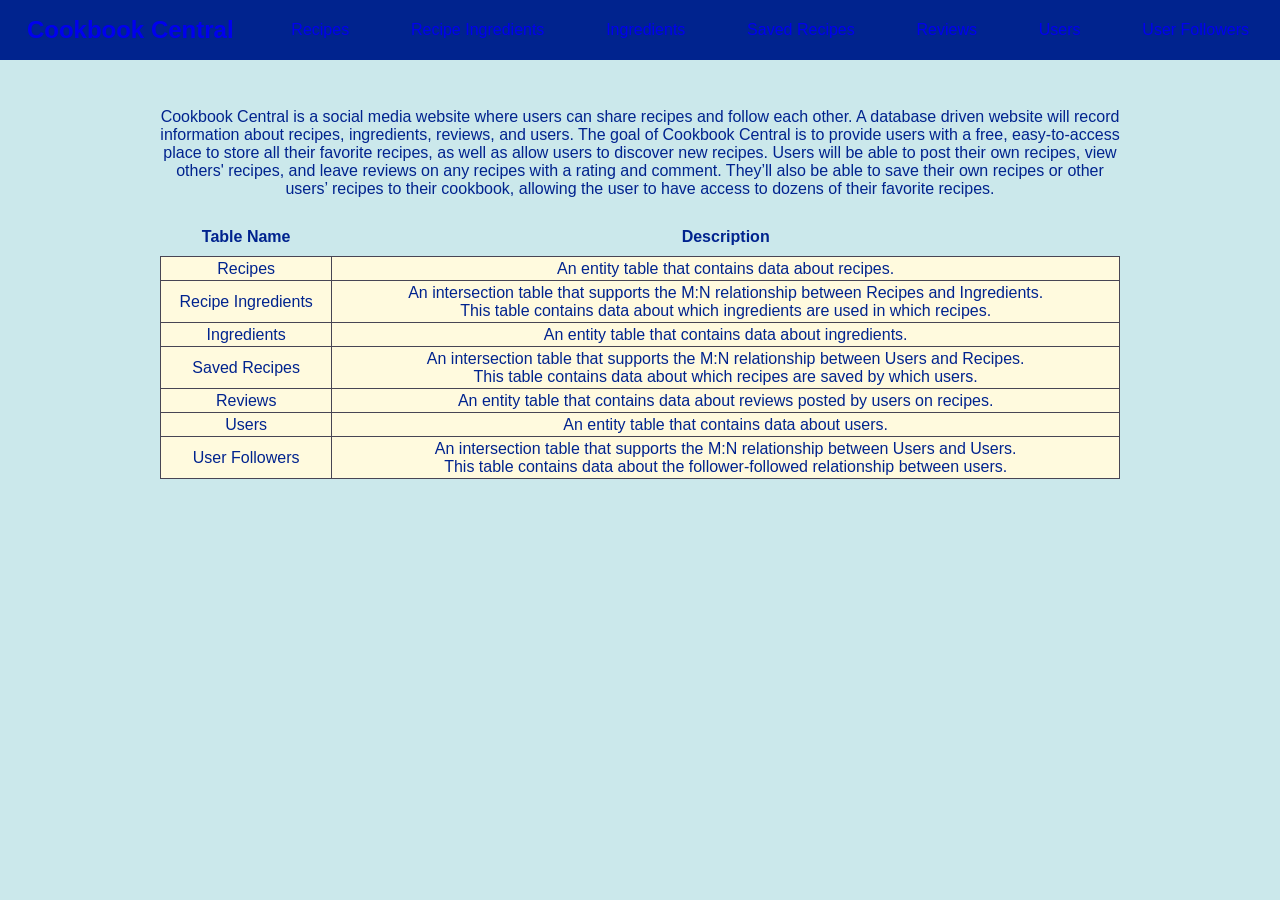
<file: index.html>
<!DOCTYPE html>
<html lang="en">
<head>
    <meta charset="UTF-8">
    <meta name="viewport" content="width=device-width, initial-scale=1.0">
    <link rel="stylesheet" href="../static/css/main.css">
    <title>Home</title>
</head>
<body>
    <nav class="navbar">
        <ui class="horizontal">
            <li class="navTitle"><a href='/'>Cookbook Central</a></li>
            <li class="navElement"><a href='/recipes'>Recipes</a></li>
            <li class="navElement"><a href='/recipeIngredients'>Recipe Ingredients</a></li>
            <li class="navElement"><a href='/ingredients'>Ingredients</a></li>
            <li class="navElement"><a href='/savedRecipes'>Saved Recipes</a></li>
            <li class="navElement"><a href='/reviews'>Reviews</a></li>
            <li class="navElement"><a href='/users'>Users</a></li>
            <li class="navElement"><a href='/userFollowers'>User Followers</a></li>
        </ui>
    </nav>
    <h1>Home</h1>
    <p class="intro">
        Cookbook Central is a social media website where users can share recipes and follow each other. A database driven website will
        record information about recipes, ingredients, reviews, and users. The goal of Cookbook Central is to provide users with a free,
        easy-to-access place to store all their favorite recipes, as well as allow users to discover new recipes. 
        Users will be able to post their own recipes, view others' recipes, and leave reviews on any recipes with a rating and comment.
        They’ll also be able to save their own recipes or other users’ recipes to their cookbook, allowing the user to have access to dozens of their favorite recipes. 
    </p>
    <div class="container">
        <table class="home-table">
            <tr>
                <th>Table Name</th>
                <th>Description</th>
            </tr>
            <tr>
                <td>Recipes</td>
                <td>An entity table that contains data about recipes.</td>
            </tr>
            <tr>
                <td>Recipe Ingredients</td>
                <td>An intersection table that supports the M:N relationship between Recipes and Ingredients. <br>
                    This table contains data about which ingredients are used in which recipes.
                </td>
            </tr>
            <tr>
                <td>Ingredients</td>
                <td>An entity table that contains data about ingredients.</td>
            </tr>
            <tr>
                <td>Saved Recipes</td>
                <td>An intersection table that supports the M:N relationship between Users and Recipes. <br> 
                    This table contains data about which recipes are saved by which users. 
                </td>
            </tr>
            <tr>
                <td>Reviews</td>
                <td>An entity table that contains data about reviews posted by users on recipes.</td>
            </tr>
            <tr>
                <td>Users</td>
                <td>An entity table that contains data about users.</td>
            </tr>
            <tr>
                <td>User Followers</td>
                <td>An intersection table that supports the M:N relationship between Users and Users. <br>
                    This table contains data about the follower-followed relationship between users. 
                </td>
            </tr>
        </table>
    </div> 
</body>
</html>
</file>
<file: static/css/main.css>
body {
    border: 0;
    padding: 0;
    margin: 0;
    text-align: center;
    font-family: Arial, sans-serif;
    background-color: #cbe8eb;
}

a:visited{
    color:white;
}

.navbar {
    background-color: #00238e;
    overflow: hidden;
    width: 100%;
    border: 0;
    padding: 0;
    margin: 0;
    top: 0;
    position: fixed;
}

.navbar a {
    text-decoration: none;
}

.horizontal{
    list-style-type: none;
    display: flex;
    align-items: center;
    justify-content: space-around;
    margin: 0;
    padding: 0;
}

.navElement{
    float: right;
    padding: 20px;
    display: inline;
    color: white;
}


.navTitle{
    float: left;
    padding: 16px;
    font-size: x-large;
    font-weight: bold;
    color: white;
}

.container {
    display: flex;
    justify-content: center;
    width: 100%;
}

.home-table td{
    border: 1px solid #484554;
    padding: 2.5px;
    background-color: #fffade;
}

table{
    width: 75%;
    margin-top: 20px;
    margin-bottom: 20px;
    border-collapse: collapse;
}

tr{
    width: 70%;
}

th{
    padding:10px;
    color: #00238e;
}

td{
    border: 1px solid #484554;
    padding: 2.5px;
    color: #00238e;
    background-color: #fffade;
}

table:not(.home-table, .edit-table, .insert-table) th:nth-last-child(1),
table:not(.home-table, .edit-table, .insert-table) th:nth-last-child(2) {
    width: 10px; 
}

table:not(.home-table, .edit-table, .insert-table) td:nth-last-child(1),
table:not(.home-table, .edit-table, .insert-table) td:nth-last-child(2) {
    border: none;
    background-color: transparent;
}

.edit {
    background-color: #c78a36;
    color: white;
    border-radius: 5px;
}

.delete {
    background-color: #7e0000;
    color: white;
    border-radius: 5px;
}

.add {
    text-decoration: none;
    padding: 3px;
    border: 2px solid black;
    background-color: #007e60;
    color:white;
    border-radius: 5px;
}

.review th{
    width: 30%;
}

.checked {
    color: rgb(194, 177, 82);
}

.intro {
    color: #00238e;
    text-align: center;
    margin: 0 auto;
    margin-top: 50px;
    max-width: 75%;
}
</file>
